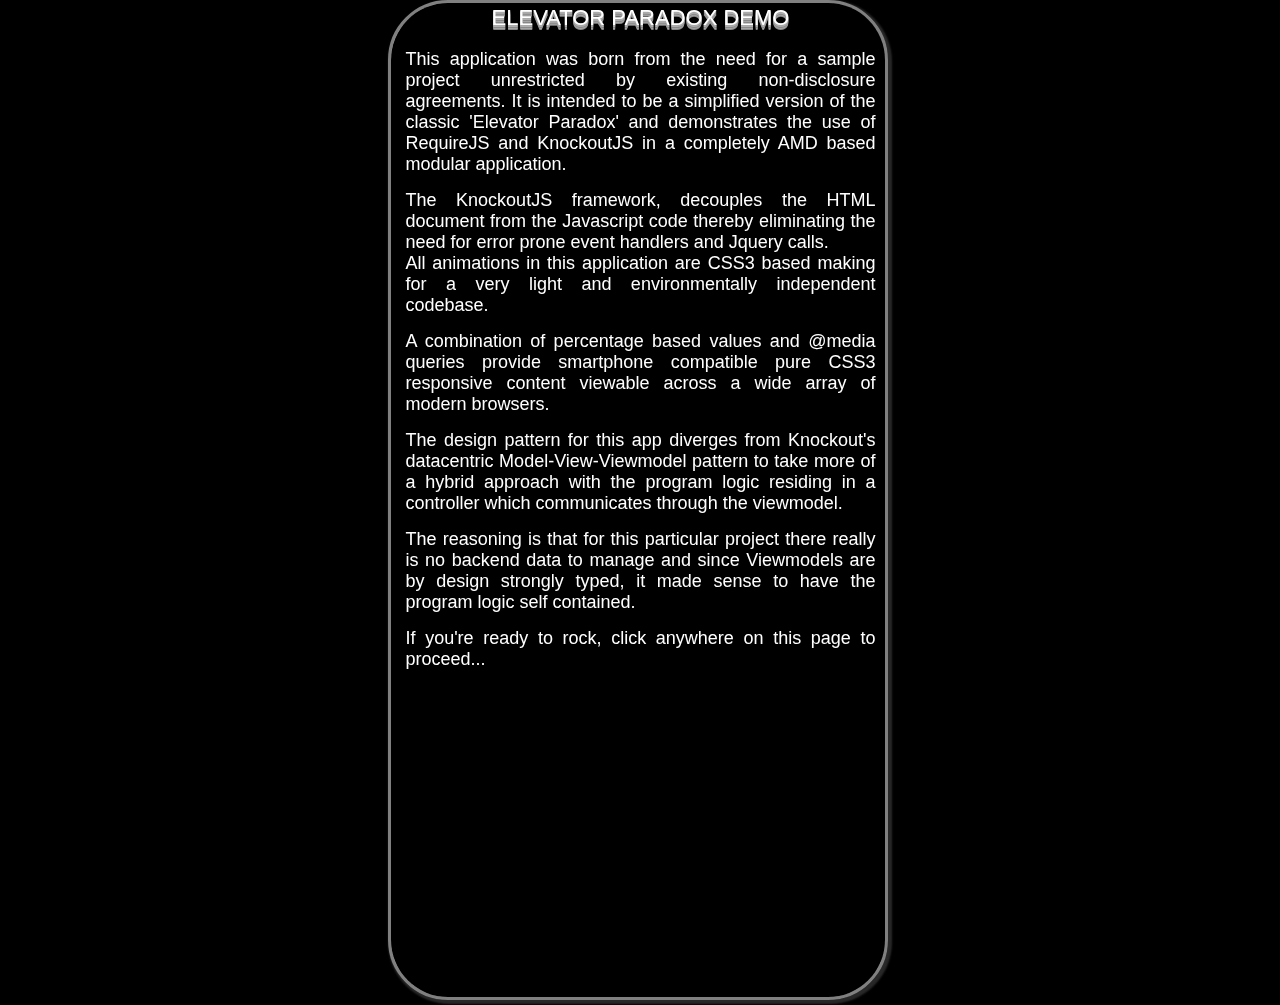
<file: src/index.html>
﻿<!DOCTYPE html>
<html lang="en">
	<head>
		<!--encoding meta -->
		<meta http-equiv="Content-type" content="text/html; charset=utf-8">

		<!--content metadata -->
		<title>Fun with RequireJS/KnockoutJS/CSS3 - The Elevator Paradox Demo- © Ian Douglass Ferger, 2014</title>
		<link rel="image_src" href="media/images/elevator-component/preview.jpg" />
		<link rel="canonical" href="index.html" />

		<meta name="copyright" content="Ian Douglass Ferger">
		<meta property="og:image" content="media/images/elevator-component/preview.jpg" />
		<meta property="og:title" content="Fun with RequireJS/KnockoutJS/CSS3 - a virtual elevator panel" />
		<meta property="og:url" content="http://iandouglassferger.myartsonline.com/elevator-panel/" />
		<meta property="og:site_name" content="Development by Ian Douglass Ferger" />
		<meta charset="utf-8">

		<!-- responsive design meta-->
		<meta http-equiv='X-UA-Compatible' content='IE=edge,chrome=1'>
		<meta name='viewport' content='width=device-width'>
		

		<meta name="HandheldFriendly" content="True">
		<meta name="MobileOptimized" content="320">
		<meta name="format-detection" content="telephone=no">
		<meta http-equiv="cleartype" content="on">


		<!-- load requireJS config data -->
		<script src="app/require.config.js"></script>

		<!-- init require and begin lazy async loading of scripts, css, html -->
		<script data-main="app/startup" src="bower_modules/requirejs/require.js"></script>

	</head>

	<body>
		<!-- wrapper for knockout app component-->
		<div class="elevator-panel " data-bind="component: 'elevator-panel'"></div>
	</body>
</html>
</file>
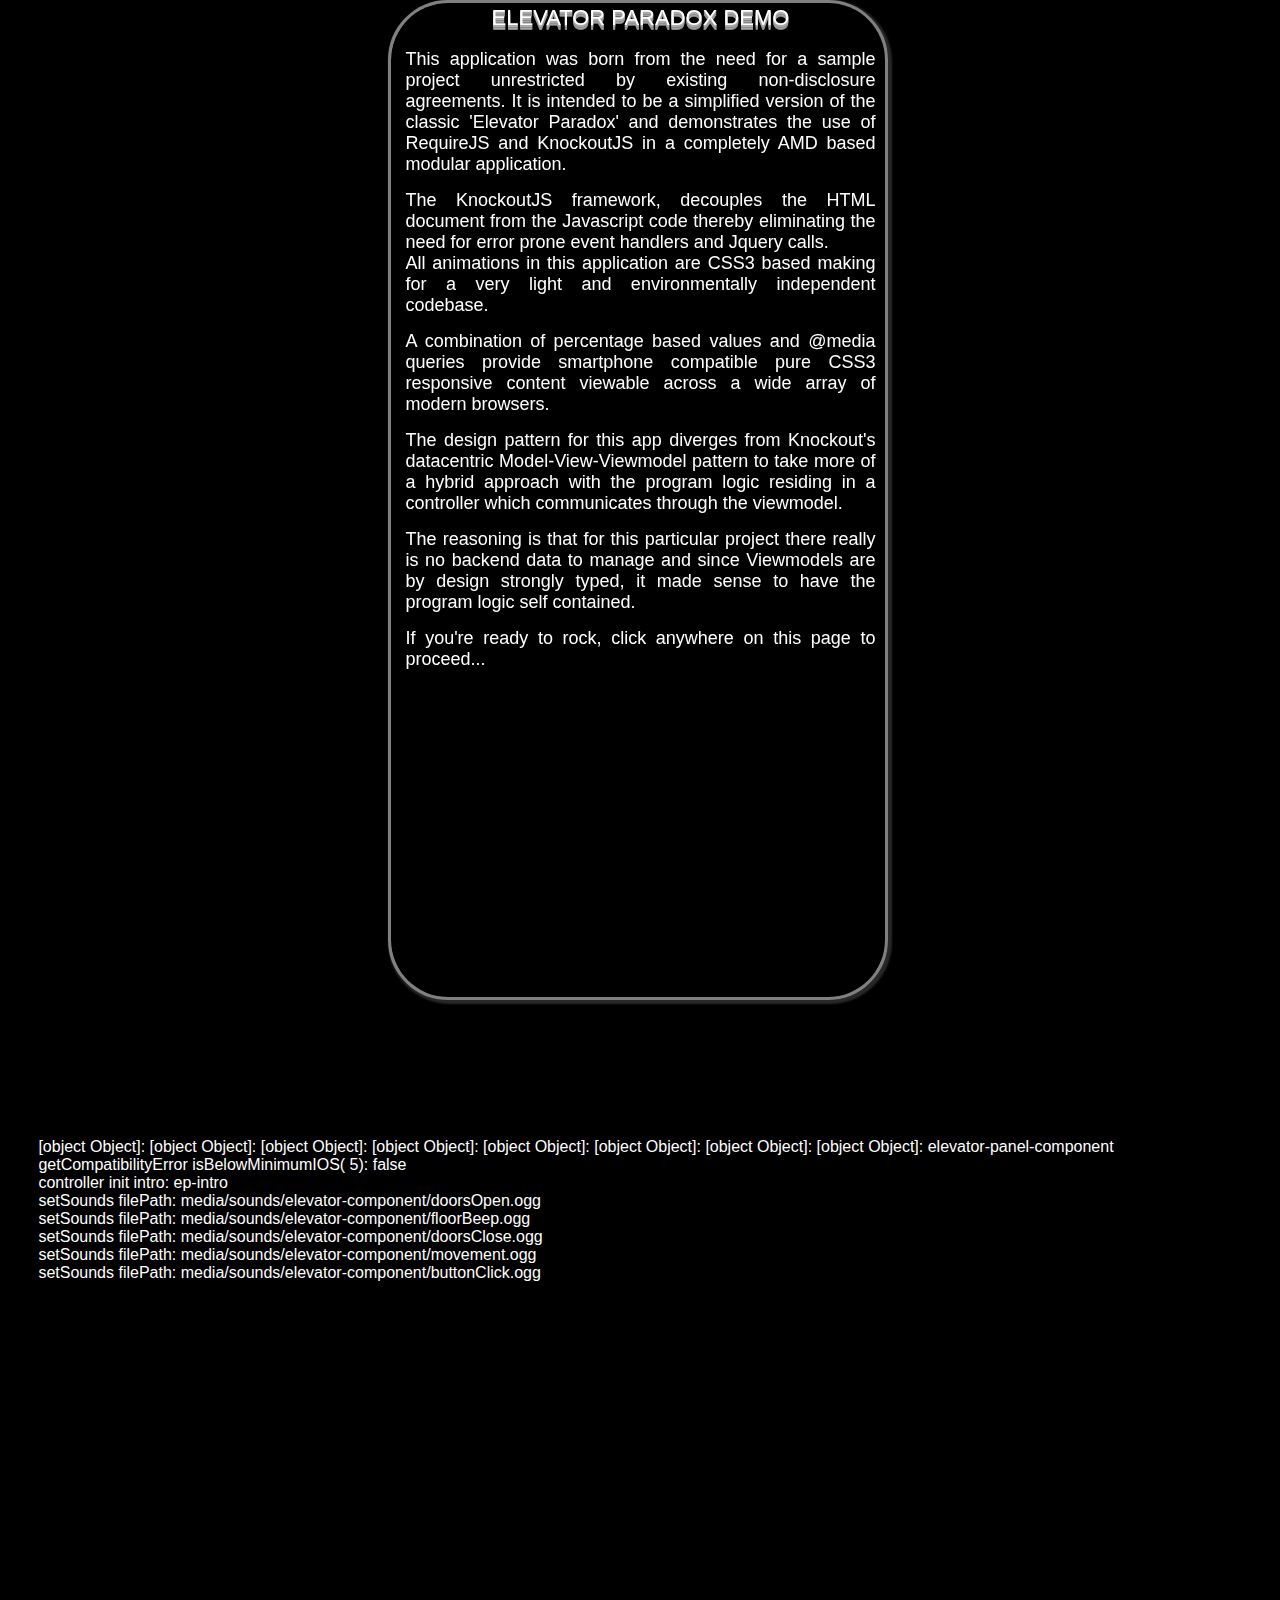
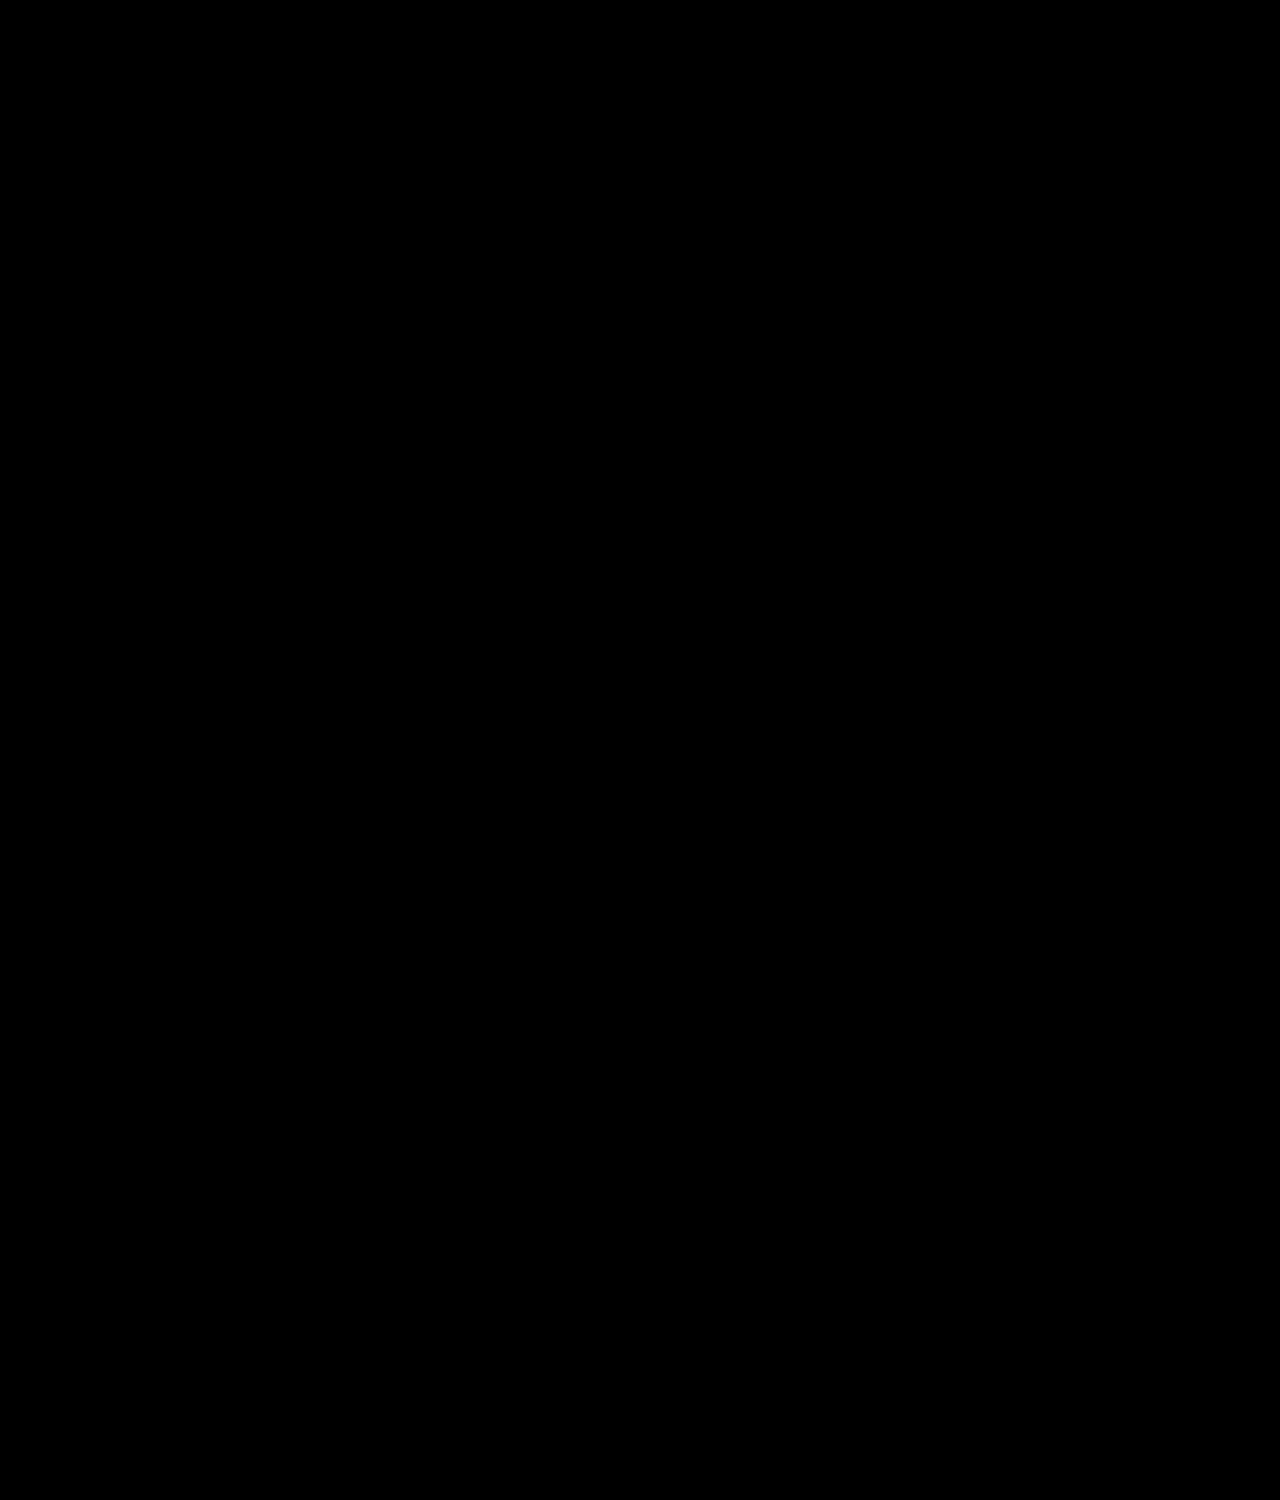
<file: src/indexDebug.html>
﻿<!DOCTYPE html>
<html lang="en">
	<head>
		<!--encoding meta -->
		<meta http-equiv="Content-type" content="text/html; charset=utf-8">

		<!--content metadata -->
		<title>Fun with RequireJS/KnockoutJS/CSS3 - The Elevator Paradox Demo- © Ian Douglass Ferger, 2014</title>
		<link rel="image_src" href="media/images/elevator-component/preview.jpg" />
		<link rel="canonical" href="index.html" />

		<meta name="copyright" content="Ian Douglass Ferger">
		<meta property="og:image" content="media/images/elevator-component/preview.jpg" />
		<meta property="og:title" content="Fun with RequireJS/KnockoutJS/CSS3 - a virtual elevator panel" />
		<meta property="og:url" content="http://iandouglassferger.myartsonline.com/elevator-panel/" />
		<meta property="og:site_name" content="Development by Ian Douglass Ferger" />
		<meta charset="utf-8">

		<!-- responsive design meta-->
		<meta http-equiv='X-UA-Compatible' content='IE=edge,chrome=1'>
		<meta name='viewport' content='width=device-width'>
		

		<meta name="HandheldFriendly" content="True">
		<meta name="MobileOptimized" content="320">
		<meta name="format-detection" content="telephone=no">
		<meta http-equiv="cleartype" content="on">


		<!-- load requireJS config data -->
		<script src="app/require.config.js"></script>

		<!-- init require and begin lazy async loading of scripts, css, html -->
		<script data-main="app/startupDebug" src="bower_modules/requirejs/require.js"></script>

	</head>

	<body>
		<!-- wrapper for knockout app component-->
		<div class="elevator-panel " data-bind="component: 'elevator-panel'"></div>

		<!--This displays console logs on various mobile devices-->
		<span  class="log-text font-small" data-bind="html: logText"></span>
	</body>
</html>
</file>
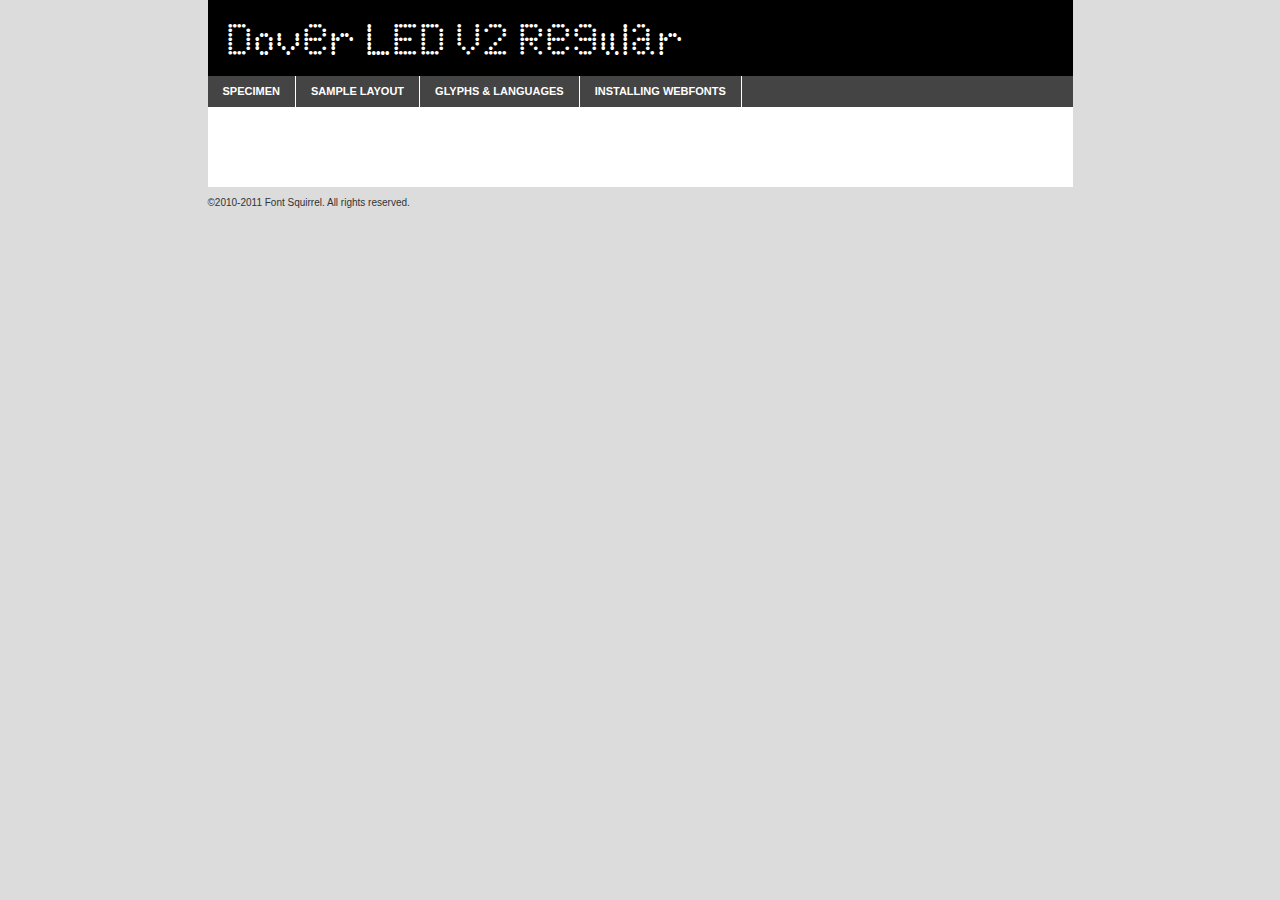
<file: files/fonts/dover/dover-led-v2-demo.html>
<!DOCTYPE html PUBLIC "-//W3C//DTD XHTML 1.0 Transitional//EN"
	"http://www.w3.org/TR/xhtml1/DTD/xhtml1-transitional.dtd">

<html xmlns="http://www.w3.org/1999/xhtml" xml:lang="en" lang="en">
<head>
	<meta http-equiv="Content-Type" content="text/html; charset=utf-8" />
	<script src="http://ajax.googleapis.com/ajax/libs/jquery/1.7.2/jquery.min.js" type="text/javascript" charset="utf-8"></script>
	<script src="specimen_files/easytabs.js" type="text/javascript" charset="utf-8"></script>
	<link rel="stylesheet" href="specimen_files/specimen_stylesheet.css" type="text/css" charset="utf-8" />
	<link rel="stylesheet" href="stylesheet.css" type="text/css" charset="utf-8" />

	<style type="text/css">
					body{
				font-family: 'dover_led_v2regular';
							}
		</style>

	<title>Dover LED V2 Regular Specimen</title>
	
	
	<script type="text/javascript" charset="utf-8">
		$(document).ready(function() {
			$('#container').easyTabs({defaultContent:1});
		});
	</script>
</head>

<body>
<div id="container">
	<div id="header">
		Dover LED V2 Regular	</div>
	<ul class="tabs">
		<li><a href="#specimen">Specimen</a></li>
		<li><a href="#layout">Sample Layout</a></li>
				<li><a href="#glyphs">Glyphs &amp; Languages</a></li>
		<li><a href="#installing">Installing Webfonts</a></li>
		
	</ul>
	
	<div id="main_content">

		
			<div id="specimen">
		
				<div class="section">
					<div class="grid12 firstcol">
						<div class="huge">AaBb</div>
					</div>
				</div>
		
				<div class="section">
					<div class="glyph_range">A&#x200B;B&#x200b;C&#x200b;D&#x200b;E&#x200b;F&#x200b;G&#x200b;H&#x200b;I&#x200b;J&#x200b;K&#x200b;L&#x200b;M&#x200b;N&#x200b;O&#x200b;P&#x200b;Q&#x200b;R&#x200b;S&#x200b;T&#x200b;U&#x200b;V&#x200b;W&#x200b;X&#x200b;Y&#x200b;Z&#x200b;a&#x200b;b&#x200b;c&#x200b;d&#x200b;e&#x200b;f&#x200b;g&#x200b;h&#x200b;i&#x200b;j&#x200b;k&#x200b;l&#x200b;m&#x200b;n&#x200b;o&#x200b;p&#x200b;q&#x200b;r&#x200b;s&#x200b;t&#x200b;u&#x200b;v&#x200b;w&#x200b;x&#x200b;y&#x200b;z&#x200b;1&#x200b;2&#x200b;3&#x200b;4&#x200b;5&#x200b;6&#x200b;7&#x200b;8&#x200b;9&#x200b;0&#x200b;&amp;&#x200b;.&#x200b;,&#x200b;?&#x200b;!&#x200b;&#64;&#x200b;(&#x200b;)&#x200b;#&#x200b;$&#x200b;%&#x200b;*&#x200b;+&#x200b;-&#x200b;=&#x200b;:&#x200b;;</div>
				</div>
				<div class="section">
					<div class="grid12 firstcol">
						<table class="sample_table">
							<tr><td>10</td><td class="size10">abcdefghijklmnopqrstuvwxyzABCDEFGHIJKLMNOPQRSTUVWXYZ0123456789abcdefghijklmnopqrstuvwxyzABCDEFGHIJKLMNOPQRSTUVWXYZ0123456789abcdefghijklmnopqrstuvwxyzABCDEFGHIJKLMNOPQRSTUVWXYZ</td></tr>
							<tr><td>11</td><td class="size11">abcdefghijklmnopqrstuvwxyzABCDEFGHIJKLMNOPQRSTUVWXYZ0123456789abcdefghijklmnopqrstuvwxyzABCDEFGHIJKLMNOPQRSTUVWXYZ0123456789abcdefghijklmnopqrstuvwxyzABCDEFGHIJKLMNOPQRSTUVWXYZ</td></tr>
							<tr><td>12</td><td class="size12">abcdefghijklmnopqrstuvwxyzABCDEFGHIJKLMNOPQRSTUVWXYZ0123456789abcdefghijklmnopqrstuvwxyzABCDEFGHIJKLMNOPQRSTUVWXYZ0123456789abcdefghijklmnopqrstuvwxyzABCDEFGHIJKLMNOPQRSTUVWXYZ</td></tr>
							<tr><td>13</td><td class="size13">abcdefghijklmnopqrstuvwxyzABCDEFGHIJKLMNOPQRSTUVWXYZ0123456789abcdefghijklmnopqrstuvwxyzABCDEFGHIJKLMNOPQRSTUVWXYZ0123456789abcdefghijklmnopqrstuvwxyzABCDEFGHIJKLMNOPQRSTUVWXYZ</td></tr>
							<tr><td>14</td><td class="size14">abcdefghijklmnopqrstuvwxyzABCDEFGHIJKLMNOPQRSTUVWXYZ0123456789abcdefghijklmnopqrstuvwxyzABCDEFGHIJKLMNOPQRSTUVWXYZ0123456789abcdefghijklmnopqrstuvwxyzABCDEFGHIJKLMNOPQRSTUVWXYZ</td></tr>
							<tr><td>16</td><td class="size16">abcdefghijklmnopqrstuvwxyzABCDEFGHIJKLMNOPQRSTUVWXYZ0123456789abcdefghijklmnopqrstuvwxyzABCDEFGHIJKLMNOPQRSTUVWXYZ</td></tr>
							<tr><td>18</td><td class="size18">abcdefghijklmnopqrstuvwxyzABCDEFGHIJKLMNOPQRSTUVWXYZ0123456789abcdefghijklmnopqrstuvwxyzABCDEFGHIJKLMNOPQRSTUVWXYZ</td></tr>
							<tr><td>20</td><td class="size20">abcdefghijklmnopqrstuvwxyzABCDEFGHIJKLMNOPQRSTUVWXYZ0123456789abcdefghijklmnopqrstuvwxyzABCDEFGHIJKLMNOPQRSTUVWXYZ</td></tr>
							<tr><td>24</td><td class="size24">abcdefghijklmnopqrstuvwxyzABCDEFGHIJKLMNOPQRSTUVWXYZ0123456789abcdefghijklmnopqrstuvwxyzABCDEFGHIJKLMNOPQRSTUVWXYZ</td></tr>
							<tr><td>30</td><td class="size30">abcdefghijklmnopqrstuvwxyzABCDEFGHIJKLMNOPQRSTUVWXYZ0123456789abcdefghijklmnopqrstuvwxyzABCDEFGHIJKLMNOPQRSTUVWXYZ</td></tr>
							<tr><td>36</td><td class="size36">abcdefghijklmnopqrstuvwxyzABCDEFGHIJKLMNOPQRSTUVWXYZ0123456789abcdefghijklmnopqrstuvwxyzABCDEFGHIJKLMNOPQRSTUVWXYZ</td></tr>
							<tr><td>48</td><td class="size48">abcdefghijklmnopqrstuvwxyzABCDEFGHIJKLMNOPQRSTUVWXYZ0123456789abcdefghijklmnopqrstuvwxyzABCDEFGHIJKLMNOPQRSTUVWXYZ</td></tr>
							<tr><td>60</td><td class="size60">abcdefghijklmnopqrstuvwxyzABCDEFGHIJKLMNOPQRSTUVWXYZ0123456789abcdefghijklmnopqrstuvwxyzABCDEFGHIJKLMNOPQRSTUVWXYZ</td></tr>
							<tr><td>72</td><td class="size72">abcdefghijklmnopqrstuvwxyzABCDEFGHIJKLMNOPQRSTUVWXYZ0123456789abcdefghijklmnopqrstuvwxyzABCDEFGHIJKLMNOPQRSTUVWXYZ</td></tr>
							<tr><td>90</td><td class="size90">abcdefghijklmnopqrstuvwxyzABCDEFGHIJKLMNOPQRSTUVWXYZ0123456789abcdefghijklmnopqrstuvwxyzABCDEFGHIJKLMNOPQRSTUVWXYZ</td></tr>
						</table>
				
					</div>
			
				</div>
		
		
		
								<div class="section" id="bodycomparison">


										<div id="xheight">
				<div class="fontbody">&#x25FC;&#x25FC;&#x25FC;&#x25FC;&#x25FC;&#x25FC;&#x25FC;&#x25FC;&#x25FC;&#x25FC;&#x25FC;&#x25FC;&#x25FC;&#x25FC;&#x25FC;&#x25FC;&#x25FC;&#x25FC;&#x25FC;&#x25FC;&#x25FC;&#x25FC;&#x25FC;&#x25FC;&#x25FC;&#x25FC;&#x25FC;&#x25FC;&#x25FC;&#x25FC;&#x25FC;&#x25FC;&#x25FC;&#x25FC;&#x25FC;&#x25FC;&#x25FC;&#x25FC;&#x25FC;&#x25FC;&#x25FC;&#x25FC;&#x25FC;&#x25FC;&#x25FC;&#x25FC;&#x25FC;&#x25FC;&#x25FC;&#x25FC;&#x25FC;&#x25FC;&#x25FC;&#x25FC;&#x25FC;&#x25FC;&#x25FC;&#x25FC;&#x25FC;&#x25FC;&#x25FC;&#x25FC;&#x25FC;&#x25FC;&#x25FC;&#x25FC;&#x25FC;&#x25FC;&#x25FC;&#x25FC;&#x25FC;&#x25FC;&#x25FC;&#x25FC;&#x25FC;&#x25FC;&#x25FC;&#x25FC;&#x25FC;&#x25FC;&#x25FC;&#x25FC;&#x25FC;&#x25FC;&#x25FC;&#x25FC;&#x25FC;&#x25FC;&#x25FC;&#x25FC;&#x25FC;&#x25FC;&#x25FC;&#x25FC;&#x25FC;&#x25FC;&#x25FC;&#x25FC;&#x25FC;body</div><div class="arialbody">body</div><div class="verdanabody">body</div><div class="georgiabody">body</div></div>
										<div class="fontbody" style="z-index:1">
											body<span>Dover LED V2 Regular</span>
										</div>
										<div class="arialbody" style="z-index:1">
											body<span>Arial</span>
										</div>
										<div class="verdanabody" style="z-index:1">
											body<span>Verdana</span>
										</div>
										<div class="georgiabody" style="z-index:1">
											body<span>Georgia</span>
										</div>



								</div>
		
		
				<div class="section psample psample_row1" id="">
					
					<div class="grid2 firstcol">
						<p class="size10"><span>10.</span>Aenean lacinia bibendum nulla sed consectetur. Fusce dapibus, tellus ac cursus commodo, tortor mauris condimentum nibh, ut fermentum massa justo sit amet risus. Nullam id dolor id nibh ultricies vehicula ut id elit. Cum sociis natoque penatibus et magnis dis parturient montes, nascetur ridiculus mus. Nulla vitae elit libero, a pharetra augue.</p>
			
					</div>
					<div class="grid3">
						<p class="size11"><span>11.</span>Aenean lacinia bibendum nulla sed consectetur. Fusce dapibus, tellus ac cursus commodo, tortor mauris condimentum nibh, ut fermentum massa justo sit amet risus. Nullam id dolor id nibh ultricies vehicula ut id elit. Cum sociis natoque penatibus et magnis dis parturient montes, nascetur ridiculus mus. Nulla vitae elit libero, a pharetra augue.</p>
			
					</div>
					<div class="grid3">
						<p class="size12"><span>12.</span>Aenean lacinia bibendum nulla sed consectetur. Fusce dapibus, tellus ac cursus commodo, tortor mauris condimentum nibh, ut fermentum massa justo sit amet risus. Nullam id dolor id nibh ultricies vehicula ut id elit. Cum sociis natoque penatibus et magnis dis parturient montes, nascetur ridiculus mus. Nulla vitae elit libero, a pharetra augue.</p>
			
					</div>
					<div class="grid4">
						<p class="size13"><span>13.</span>Aenean lacinia bibendum nulla sed consectetur. Fusce dapibus, tellus ac cursus commodo, tortor mauris condimentum nibh, ut fermentum massa justo sit amet risus. Nullam id dolor id nibh ultricies vehicula ut id elit. Cum sociis natoque penatibus et magnis dis parturient montes, nascetur ridiculus mus. Nulla vitae elit libero, a pharetra augue.</p>
			
					</div>
					<div class="white_blend"></div>
					
				</div>
				<div class="section psample psample_row2" id="">
					<div class="grid3 firstcol">
						<p class="size14"><span>14.</span>Aenean lacinia bibendum nulla sed consectetur. Fusce dapibus, tellus ac cursus commodo, tortor mauris condimentum nibh, ut fermentum massa justo sit amet risus. Nullam id dolor id nibh ultricies vehicula ut id elit. Cum sociis natoque penatibus et magnis dis parturient montes, nascetur ridiculus mus. Nulla vitae elit libero, a pharetra augue.</p>
			
					</div>
					<div class="grid4">
						<p class="size16"><span>16.</span>Aenean lacinia bibendum nulla sed consectetur. Fusce dapibus, tellus ac cursus commodo, tortor mauris condimentum nibh, ut fermentum massa justo sit amet risus. Nullam id dolor id nibh ultricies vehicula ut id elit. Cum sociis natoque penatibus et magnis dis parturient montes, nascetur ridiculus mus. Nulla vitae elit libero, a pharetra augue.</p>
			
					</div>
					<div class="grid5">
						<p class="size18"><span>18.</span>Aenean lacinia bibendum nulla sed consectetur. Fusce dapibus, tellus ac cursus commodo, tortor mauris condimentum nibh, ut fermentum massa justo sit amet risus. Nullam id dolor id nibh ultricies vehicula ut id elit. Cum sociis natoque penatibus et magnis dis parturient montes, nascetur ridiculus mus. Nulla vitae elit libero, a pharetra augue.</p>
			
					</div>

					<div class="white_blend"></div>

				</div>
				
				<div class="section psample psample_row3" id="">
					<div class="grid5 firstcol">
						<p class="size20"><span>20.</span>Aenean lacinia bibendum nulla sed consectetur. Fusce dapibus, tellus ac cursus commodo, tortor mauris condimentum nibh, ut fermentum massa justo sit amet risus. Nullam id dolor id nibh ultricies vehicula ut id elit. Cum sociis natoque penatibus et magnis dis parturient montes, nascetur ridiculus mus. Nulla vitae elit libero, a pharetra augue.</p>
					</div>
					<div class="grid7">
						<p class="size24"><span>24.</span>Aenean lacinia bibendum nulla sed consectetur. Fusce dapibus, tellus ac cursus commodo, tortor mauris condimentum nibh, ut fermentum massa justo sit amet risus. Nullam id dolor id nibh ultricies vehicula ut id elit. Cum sociis natoque penatibus et magnis dis parturient montes, nascetur ridiculus mus. Nulla vitae elit libero, a pharetra augue.</p>
					</div>
					
					<div class="white_blend"></div>
					
				</div>
				
				<div class="section psample psample_row4" id="">
					<div class="grid12 firstcol">
						<p class="size30"><span>30.</span>Aenean lacinia bibendum nulla sed consectetur. Fusce dapibus, tellus ac cursus commodo, tortor mauris condimentum nibh, ut fermentum massa justo sit amet risus. Nullam id dolor id nibh ultricies vehicula ut id elit. Cum sociis natoque penatibus et magnis dis parturient montes, nascetur ridiculus mus. Nulla vitae elit libero, a pharetra augue.</p>
					</div>
					<div class="white_blend"></div>
					
				</div>
				
				
				
				<div class="section psample psample_row1 fullreverse">
					<div class="grid2 firstcol">
						<p class="size10"><span>10.</span>Aenean lacinia bibendum nulla sed consectetur. Fusce dapibus, tellus ac cursus commodo, tortor mauris condimentum nibh, ut fermentum massa justo sit amet risus. Nullam id dolor id nibh ultricies vehicula ut id elit. Cum sociis natoque penatibus et magnis dis parturient montes, nascetur ridiculus mus. Nulla vitae elit libero, a pharetra augue.</p>
			
					</div>
					<div class="grid3">
						<p class="size11"><span>11.</span>Aenean lacinia bibendum nulla sed consectetur. Fusce dapibus, tellus ac cursus commodo, tortor mauris condimentum nibh, ut fermentum massa justo sit amet risus. Nullam id dolor id nibh ultricies vehicula ut id elit. Cum sociis natoque penatibus et magnis dis parturient montes, nascetur ridiculus mus. Nulla vitae elit libero, a pharetra augue.</p>
			
					</div>
					<div class="grid3">
						<p class="size12"><span>12.</span>Aenean lacinia bibendum nulla sed consectetur. Fusce dapibus, tellus ac cursus commodo, tortor mauris condimentum nibh, ut fermentum massa justo sit amet risus. Nullam id dolor id nibh ultricies vehicula ut id elit. Cum sociis natoque penatibus et magnis dis parturient montes, nascetur ridiculus mus. Nulla vitae elit libero, a pharetra augue.</p>
			
					</div>
					<div class="grid4">
						<p class="size13"><span>13.</span>Aenean lacinia bibendum nulla sed consectetur. Fusce dapibus, tellus ac cursus commodo, tortor mauris condimentum nibh, ut fermentum massa justo sit amet risus. Nullam id dolor id nibh ultricies vehicula ut id elit. Cum sociis natoque penatibus et magnis dis parturient montes, nascetur ridiculus mus. Nulla vitae elit libero, a pharetra augue.</p>
			
					</div>
					<div class="black_blend"></div>
					
				</div>
				
				<div class="section psample psample_row2 fullreverse">
					<div class="grid3 firstcol">
						<p class="size14"><span>14.</span>Aenean lacinia bibendum nulla sed consectetur. Fusce dapibus, tellus ac cursus commodo, tortor mauris condimentum nibh, ut fermentum massa justo sit amet risus. Nullam id dolor id nibh ultricies vehicula ut id elit. Cum sociis natoque penatibus et magnis dis parturient montes, nascetur ridiculus mus. Nulla vitae elit libero, a pharetra augue.</p>
			
					</div>
					<div class="grid4">
						<p class="size16"><span>16.</span>Aenean lacinia bibendum nulla sed consectetur. Fusce dapibus, tellus ac cursus commodo, tortor mauris condimentum nibh, ut fermentum massa justo sit amet risus. Nullam id dolor id nibh ultricies vehicula ut id elit. Cum sociis natoque penatibus et magnis dis parturient montes, nascetur ridiculus mus. Nulla vitae elit libero, a pharetra augue.</p>
			
					</div>
					<div class="grid5">
						<p class="size18"><span>18.</span>Aenean lacinia bibendum nulla sed consectetur. Fusce dapibus, tellus ac cursus commodo, tortor mauris condimentum nibh, ut fermentum massa justo sit amet risus. Nullam id dolor id nibh ultricies vehicula ut id elit. Cum sociis natoque penatibus et magnis dis parturient montes, nascetur ridiculus mus. Nulla vitae elit libero, a pharetra augue.</p>
			
					</div>
					<div class="black_blend"></div>

				</div>
				
				<div class="section psample fullreverse psample_row3" id="">
					<div class="grid5 firstcol">
						<p class="size20"><span>20.</span>Aenean lacinia bibendum nulla sed consectetur. Fusce dapibus, tellus ac cursus commodo, tortor mauris condimentum nibh, ut fermentum massa justo sit amet risus. Nullam id dolor id nibh ultricies vehicula ut id elit. Cum sociis natoque penatibus et magnis dis parturient montes, nascetur ridiculus mus. Nulla vitae elit libero, a pharetra augue.</p>
					</div>
					<div class="grid7">
						<p class="size24"><span>24.</span>Aenean lacinia bibendum nulla sed consectetur. Fusce dapibus, tellus ac cursus commodo, tortor mauris condimentum nibh, ut fermentum massa justo sit amet risus. Nullam id dolor id nibh ultricies vehicula ut id elit. Cum sociis natoque penatibus et magnis dis parturient montes, nascetur ridiculus mus. Nulla vitae elit libero, a pharetra augue.</p>
					</div>
					
					<div class="black_blend"></div>
					
				</div>
				
				<div class="section psample fullreverse psample_row4" id="" style="border-bottom: 20px #000 solid;">
					<div class="grid12 firstcol">
						<p class="size30"><span>30.</span>Aenean lacinia bibendum nulla sed consectetur. Fusce dapibus, tellus ac cursus commodo, tortor mauris condimentum nibh, ut fermentum massa justo sit amet risus. Nullam id dolor id nibh ultricies vehicula ut id elit. Cum sociis natoque penatibus et magnis dis parturient montes, nascetur ridiculus mus. Nulla vitae elit libero, a pharetra augue.</p>
					</div>
					<div class="black_blend"></div>
					
				</div>
				
				
				
				
			</div>
			
			<div id="layout">
				
				<div class="section">
					
					<div class="grid12 firstcol">
						<h1>Lorem Ipsum Dolor</h1>
						<h2>Etiam porta sem malesuada magna mollis euismod</h2>
						
						<p class="byline">By <a href="#link">Aenean Lacinia</a></p>
					</div>
				</div>
				<div class="section">
					<div class="grid8 firstcol">
						<p class="large">Donec sed odio dui. Morbi leo risus, porta ac consectetur ac, vestibulum at eros. Fusce dapibus, tellus ac cursus commodo, tortor mauris condimentum nibh, ut fermentum massa justo sit amet risus. </p>

						
						<h3>Pellentesque ornare sem</h3>

						<p>Maecenas sed diam eget risus varius blandit sit amet non magna. Maecenas faucibus mollis interdum. Donec ullamcorper nulla non metus auctor fringilla. Nullam id dolor id nibh ultricies vehicula ut id elit. Nullam id dolor id nibh ultricies vehicula ut id elit. </p>

						<p>Aenean eu leo quam. Pellentesque ornare sem lacinia quam venenatis vestibulum. Lorem ipsum dolor sit amet, consectetur adipiscing elit. Cum sociis natoque penatibus et magnis dis parturient montes, nascetur ridiculus mus. </p>

						<p>Nulla vitae elit libero, a pharetra augue. Praesent commodo cursus magna, vel scelerisque nisl consectetur et. Aenean lacinia bibendum nulla sed consectetur. </p>

						<p>Nullam quis risus eget urna mollis ornare vel eu leo. Nullam quis risus eget urna mollis ornare vel eu leo. Maecenas sed diam eget risus varius blandit sit amet non magna. Donec ullamcorper nulla non metus auctor fringilla. </p>

						<h3>Cras mattis consectetur</h3>

						<p>Aenean eu leo quam. Pellentesque ornare sem lacinia quam venenatis vestibulum. Aenean lacinia bibendum nulla sed consectetur. Integer posuere erat a ante venenatis dapibus posuere velit aliquet. Cras mattis consectetur purus sit amet fermentum. </p>

						<p>Nullam id dolor id nibh ultricies vehicula ut id elit. Nullam quis risus eget urna mollis ornare vel eu leo. Cras mattis consectetur purus sit amet fermentum.</p>
					</div>
					
					<div class="grid4 sidebar">
						
						<div class="box reverse">
							<p class="last">Nullam quis risus eget urna mollis ornare vel eu leo. Donec ullamcorper nulla non metus auctor fringilla. Cras mattis consectetur purus sit amet fermentum. Sed posuere consectetur est at lobortis. Lorem ipsum dolor sit amet, consectetur adipiscing elit. </p>
						</div>
						
						<p class="caption">Maecenas sed diam eget risus varius.</p>

						<p>Vestibulum id ligula porta felis euismod semper. Integer posuere erat a ante venenatis dapibus posuere velit aliquet. Vestibulum id ligula porta felis euismod semper. Sed posuere consectetur est at lobortis. Maecenas sed diam eget risus varius blandit sit amet non magna. Fusce dapibus, tellus ac cursus commodo, tortor mauris condimentum nibh, ut fermentum massa justo sit amet risus. </p>

					

						<p>Duis mollis, est non commodo luctus, nisi erat porttitor ligula, eget lacinia odio sem nec elit. Aenean lacinia bibendum nulla sed consectetur. Vivamus sagittis lacus vel augue laoreet rutrum faucibus dolor auctor. Aenean lacinia bibendum nulla sed consectetur. Nullam quis risus eget urna mollis ornare vel eu leo. </p>

						<p>Praesent commodo cursus magna, vel scelerisque nisl consectetur et. Donec ullamcorper nulla non metus auctor fringilla. Maecenas faucibus mollis interdum. Fusce dapibus, tellus ac cursus commodo, tortor mauris condimentum nibh, ut fermentum massa justo sit amet risus. </p>

					</div>
				</div>
				
			</div>


			



		<div id="glyphs">
			<div class="section">
				<div class="grid12 firstcol">
			
				<h1>Language Support</h1>
				<p>The subset of Dover LED V2 Regular in this kit supports the following languages:<br />
			
					English				</p>
				<h1>Glyph Chart</h1>
				<p>The subset of Dover LED V2 Regular in this kit includes all the glyphs listed below. Unicode entities are included above each glyph to help you insert individual characters into your layout.</p>
				<div id="glyph_chart">
			
																				 <div><p>&amp;#32;</p>&#32;</div>
																				 <div><p>&amp;#33;</p>&#33;</div>
																				 <div><p>&amp;#34;</p>&#34;</div>
																				 <div><p>&amp;#35;</p>&#35;</div>
																				 <div><p>&amp;#36;</p>&#36;</div>
																				 <div><p>&amp;#37;</p>&#37;</div>
																				 <div><p>&amp;#38;</p>&#38;</div>
																				 <div><p>&amp;#39;</p>&#39;</div>
																				 <div><p>&amp;#40;</p>&#40;</div>
																				 <div><p>&amp;#41;</p>&#41;</div>
																				 <div><p>&amp;#42;</p>&#42;</div>
																				 <div><p>&amp;#43;</p>&#43;</div>
																				 <div><p>&amp;#44;</p>&#44;</div>
																				 <div><p>&amp;#45;</p>&#45;</div>
																				 <div><p>&amp;#46;</p>&#46;</div>
																				 <div><p>&amp;#47;</p>&#47;</div>
																				 <div><p>&amp;#48;</p>&#48;</div>
																				 <div><p>&amp;#49;</p>&#49;</div>
																				 <div><p>&amp;#50;</p>&#50;</div>
																				 <div><p>&amp;#51;</p>&#51;</div>
																				 <div><p>&amp;#52;</p>&#52;</div>
																				 <div><p>&amp;#53;</p>&#53;</div>
																				 <div><p>&amp;#54;</p>&#54;</div>
																				 <div><p>&amp;#55;</p>&#55;</div>
																				 <div><p>&amp;#56;</p>&#56;</div>
																				 <div><p>&amp;#57;</p>&#57;</div>
																				 <div><p>&amp;#58;</p>&#58;</div>
																				 <div><p>&amp;#59;</p>&#59;</div>
																				 <div><p>&amp;#60;</p>&#60;</div>
																				 <div><p>&amp;#61;</p>&#61;</div>
																				 <div><p>&amp;#62;</p>&#62;</div>
																				 <div><p>&amp;#63;</p>&#63;</div>
																				 <div><p>&amp;#64;</p>&#64;</div>
																				 <div><p>&amp;#65;</p>&#65;</div>
																				 <div><p>&amp;#66;</p>&#66;</div>
																				 <div><p>&amp;#67;</p>&#67;</div>
																				 <div><p>&amp;#68;</p>&#68;</div>
																				 <div><p>&amp;#69;</p>&#69;</div>
																				 <div><p>&amp;#70;</p>&#70;</div>
																				 <div><p>&amp;#71;</p>&#71;</div>
																				 <div><p>&amp;#72;</p>&#72;</div>
																				 <div><p>&amp;#73;</p>&#73;</div>
																				 <div><p>&amp;#74;</p>&#74;</div>
																				 <div><p>&amp;#75;</p>&#75;</div>
																				 <div><p>&amp;#76;</p>&#76;</div>
																				 <div><p>&amp;#77;</p>&#77;</div>
																				 <div><p>&amp;#78;</p>&#78;</div>
																				 <div><p>&amp;#79;</p>&#79;</div>
																				 <div><p>&amp;#80;</p>&#80;</div>
																				 <div><p>&amp;#81;</p>&#81;</div>
																				 <div><p>&amp;#82;</p>&#82;</div>
																				 <div><p>&amp;#83;</p>&#83;</div>
																				 <div><p>&amp;#84;</p>&#84;</div>
																				 <div><p>&amp;#85;</p>&#85;</div>
																				 <div><p>&amp;#86;</p>&#86;</div>
																				 <div><p>&amp;#87;</p>&#87;</div>
																				 <div><p>&amp;#88;</p>&#88;</div>
																				 <div><p>&amp;#89;</p>&#89;</div>
																				 <div><p>&amp;#90;</p>&#90;</div>
																				 <div><p>&amp;#91;</p>&#91;</div>
																				 <div><p>&amp;#92;</p>&#92;</div>
																				 <div><p>&amp;#93;</p>&#93;</div>
																				 <div><p>&amp;#94;</p>&#94;</div>
																				 <div><p>&amp;#95;</p>&#95;</div>
																				 <div><p>&amp;#96;</p>&#96;</div>
																				 <div><p>&amp;#97;</p>&#97;</div>
																				 <div><p>&amp;#98;</p>&#98;</div>
																				 <div><p>&amp;#99;</p>&#99;</div>
																				 <div><p>&amp;#100;</p>&#100;</div>
																				 <div><p>&amp;#101;</p>&#101;</div>
																				 <div><p>&amp;#102;</p>&#102;</div>
																				 <div><p>&amp;#103;</p>&#103;</div>
																				 <div><p>&amp;#104;</p>&#104;</div>
																				 <div><p>&amp;#105;</p>&#105;</div>
																				 <div><p>&amp;#106;</p>&#106;</div>
																				 <div><p>&amp;#107;</p>&#107;</div>
																				 <div><p>&amp;#108;</p>&#108;</div>
																				 <div><p>&amp;#109;</p>&#109;</div>
																				 <div><p>&amp;#110;</p>&#110;</div>
																				 <div><p>&amp;#111;</p>&#111;</div>
																				 <div><p>&amp;#112;</p>&#112;</div>
																				 <div><p>&amp;#113;</p>&#113;</div>
																				 <div><p>&amp;#114;</p>&#114;</div>
																				 <div><p>&amp;#115;</p>&#115;</div>
																				 <div><p>&amp;#116;</p>&#116;</div>
																				 <div><p>&amp;#117;</p>&#117;</div>
																				 <div><p>&amp;#118;</p>&#118;</div>
																				 <div><p>&amp;#119;</p>&#119;</div>
																				 <div><p>&amp;#120;</p>&#120;</div>
																				 <div><p>&amp;#121;</p>&#121;</div>
																				 <div><p>&amp;#122;</p>&#122;</div>
																				 <div><p>&amp;#123;</p>&#123;</div>
																				 <div><p>&amp;#124;</p>&#124;</div>
																				 <div><p>&amp;#125;</p>&#125;</div>
																				 <div><p>&amp;#126;</p>&#126;</div>
																				 <div><p>&amp;#160;</p>&#160;</div>
																				 <div><p>&amp;#173;</p>&#173;</div>
																				 <div><p>&amp;#8192;</p>&#8192;</div>
																				 <div><p>&amp;#8193;</p>&#8193;</div>
																				 <div><p>&amp;#8194;</p>&#8194;</div>
																				 <div><p>&amp;#8195;</p>&#8195;</div>
																				 <div><p>&amp;#8196;</p>&#8196;</div>
																				 <div><p>&amp;#8197;</p>&#8197;</div>
																				 <div><p>&amp;#8198;</p>&#8198;</div>
																				 <div><p>&amp;#8199;</p>&#8199;</div>
																				 <div><p>&amp;#8200;</p>&#8200;</div>
																				 <div><p>&amp;#8201;</p>&#8201;</div>
																				 <div><p>&amp;#8202;</p>&#8202;</div>
																				 <div><p>&amp;#8208;</p>&#8208;</div>
																				 <div><p>&amp;#8209;</p>&#8209;</div>
																				 <div><p>&amp;#8210;</p>&#8210;</div>
																				 <div><p>&amp;#8211;</p>&#8211;</div>
																				 <div><p>&amp;#8212;</p>&#8212;</div>
																				 <div><p>&amp;#8216;</p>&#8216;</div>
																				 <div><p>&amp;#8217;</p>&#8217;</div>
																				 <div><p>&amp;#8220;</p>&#8220;</div>
																				 <div><p>&amp;#8221;</p>&#8221;</div>
																				 <div><p>&amp;#8239;</p>&#8239;</div>
																				 <div><p>&amp;#8287;</p>&#8287;</div>
																				 <div><p>&amp;#9724;</p>&#9724;</div>
																																																</div>	
				</div>
		
		
			</div>
		</div>
		
		
		<div id="specs">
			
		</div>
	
		<div id="installing">
			<div class="section">
				<div class="grid7 firstcol">
					<h1>Installing Webfonts</h1>
					
					<p>Webfonts are supported by all major browser platforms but not all in the same way. There are currently four different font formats that must be included in order to target all browsers. This includes TTF, WOFF, EOT and SVG.</p>
					
					<h2>1. Upload your webfonts</h2>
					<p>You must upload your webfont kit to your website. They should be in or near the same directory as your CSS files.</p>
					
					<h2>2. Include the webfont stylesheet</h2>
					<p>A special CSS @font-face declaration helps the various browsers select the appropriate font it needs without causing you a bunch of headaches. Learn more about this syntax by reading the <a href="http://www.fontspring.com/blog/further-hardening-of-the-bulletproof-syntax">Fontspring blog post</a> about it. The code for it is as follows:</p>


<code>
@font-face{ 
	font-family: 'MyWebFont';
	src: url('WebFont.eot');
	src: url('WebFont.eot?#iefix') format('embedded-opentype'),
	     url('WebFont.woff') format('woff'),
	     url('WebFont.ttf') format('truetype'),
	     url('WebFont.svg#webfont') format('svg');
}
</code>

	<p>We've already gone ahead and generated the code for you. All you have to do is link to the stylesheet in your HTML, like this:</p>
	<code>&lt;link rel=&quot;stylesheet&quot; href=&quot;stylesheet.css&quot; type=&quot;text/css&quot; charset=&quot;utf-8&quot; /&gt;</code>

					<h2>3. Modify your own stylesheet</h2>
					<p>To take advantage of your new fonts, you must tell your stylesheet to use them. Look at the original @font-face declaration above and find the property called "font-family." The name linked there will be what you use to reference the font. Prepend that webfont name to the font stack in the "font-family" property, inside the selector you want to change. For example:</p>
<code>p { font-family: 'WebFont', Arial, sans-serif; }</code>

<h2>4. Test</h2>
<p>Getting webfonts to work cross-browser <em>can</em> be tricky. Use the information in the sidebar to help you if you find that fonts aren't loading in a particular browser.</p>
				</div>
				
				<div class="grid5 sidebar">
					<div class="box">
						<h2>Troubleshooting<br />Font-Face Problems</h2>
						<p>Having trouble getting your webfonts to load in your new website? Here are some tips to sort out what might be the problem.</p>

						<h3>Fonts not showing in any browser</h3>

						<p>This sounds like you need to work on the plumbing. You either did not upload the fonts to the correct directory, or you did not link the fonts properly in the CSS. If you've confirmed that all this is correct and you still have a problem, take a look at your .htaccess file and see if requests are getting intercepted.</p>

						<h3>Fonts not loading in iPhone or iPad</h3>

						<p>The most common problem here is that you are serving the fonts from an IIS server. IIS refuses to serve files that have unknown MIME types. If that is the case, you must set the MIME type for SVG to "image/svg+xml" in the server settings. Follow these instructions from Microsoft if you need help.</p>

						<h3>Fonts not loading in Firefox</h3>

						<p>The primary reason for this failure? You are still using a version Firefox older than 3.5. So upgrade already! If that isn't it, then you are very likely serving fonts from a different domain. Firefox requires that all font assets be served from the same domain. Lastly it is possible that you need to add WOFF to your list of MIME types (if you are serving via IIS.)</p>

						<h3>Fonts not loading in IE</h3>

						<p>Are you looking at Internet Explorer on an actual Windows machine or are you cheating by using a service like Adobe BrowserLab? Many of these screenshot services do not render @font-face for IE. Best to test it on a real machine.</p>

						<h3>Fonts not loading in IE9</h3>

						<p>IE9, like Firefox, requires that fonts be served from the same domain as the website. Make sure that is the case.</p>
					</div>
				</div>
			</div>
			
		</div>
	
	</div>
	<div id="footer">
		<p>&copy;2010-2011 Font Squirrel. All rights reserved.</p>
	</div>
</div>
</body>
</html>
</file>
<file: files/fonts/dover/stylesheet.css>
/* Generated by Font Squirrel (http://www.fontsquirrel.com) on October 16, 2014 */



@font-face {
    font-family: 'dover_led_v2regular';
    src: url('dover-led-v2-webfont.eot');
    src: url('dover-led-v2-webfont.eot?#iefix') format('embedded-opentype'),
         url('dover-led-v2-webfont.woff2') format('woff2'),
         url('dover-led-v2-webfont.woff') format('woff'),
         url('dover-led-v2-webfont.ttf') format('truetype'),
         url('dover-led-v2-webfont.svg#dover_led_v2regular') format('svg');
    font-weight: normal;
    font-style: normal;

}
</file>
<file: files/fonts/dover/specimen_files/specimen_stylesheet.css>
@import url('grid_12-825-55-15.css');

/*  
	CSS Reset by Eric Meyer - Released under Public Domain
    http://meyerweb.com/eric/tools/css/reset/
*/
html, body, div, span, applet, object, iframe,
h1, h2, h3, h4, h5, h6, p, blockquote, pre,
a, abbr, acronym, address, big, cite, code,
del, dfn, em, font, img, ins, kbd, q, s, samp,
small, strike, strong, sub, sup, tt, var,
b, u, i, center, dl, dt, dd, ol, ul, li,
fieldset, form, label, legend, table, 
caption, tbody, tfoot, thead, tr, th, td 
                  {margin: 0;padding: 0;border: 0;outline: 0;
                  font-size: 100%;vertical-align: baseline;
                  background: transparent;}
body              {line-height: 1;}
ol, ul            {list-style: none;}
blockquote, q     {quotes: none;}
blockquote:before, blockquote:after,
q:before, q:after {content: '';	content: none;}
:focus            {outline: 0;}
ins               {text-decoration: none;}
del               {text-decoration: line-through;}
table             {border-collapse: collapse;border-spacing: 0;}




body {
	color: #000;
	background-color: #dcdcdc;
}

a {
	text-decoration: none;
	color: #1883ba;
}

h1{
	font-size: 32px;
	font-weight: normal;
	font-style: normal;
	margin-bottom: 18px;
}

h2{
	font-size: 18px;
}

#container {
	width: 865px;
	margin: 0px auto;
}


#header {
	padding: 20px;
	font-size: 36px;
	background-color: #000;
	color: #fff;
}

#header span {
	color: #666;
}
#main_content {
	background-color: #fff;
	padding: 60px 20px 20px;
}


#footer p {
	margin: 0;
	padding-top: 10px;
	padding-bottom: 50px;
	color: #333;
	font: 10px Arial, sans-serif;
}

.tabs {
	width: 100%;
	height: 31px;
	background-color: #444;
}
.tabs li {
	float:  left;
	margin: 0;
	overflow: hidden;
	background-color: #444;
}
.tabs li a {
	display: block;
	color: #fff;
	text-decoration: none;
	font: bold 11px/11px 'Arial';
	text-transform: uppercase;
	padding: 10px 15px;
	border-right: 1px solid #fff;
}

.tabs li a:hover {
		background-color: #00b3ff;

}

.tabs li.active a {
	color:  #000;
	background-color: #fff;
}



div.huge {
	
	font-size: 300px;
	line-height: 1em;
	padding: 0;
	letter-spacing: -.02em;
	overflow: hidden;
}
div.glyph_range {
	font-size: 72px;
	line-height: 1.1em;
}

.size10{ font-size: 10px; }
.size11{ font-size: 11px; }
.size12{ font-size: 12px; }
.size13{ font-size: 13px; }
.size14{ font-size: 14px; }
.size16{ font-size: 16px; }
.size18{ font-size: 18px; }
.size20{ font-size: 20px; }
.size24{ font-size: 24px; }
.size30{ font-size: 30px; }
.size36{ font-size: 36px; }
.size48{ font-size: 48px; }
.size60{ font-size: 60px; }
.size72{ font-size: 72px; }
.size90{ font-size: 90px; }


.psample_row1 {	height: 120px;}
.psample_row1 {	height: 120px;}
.psample_row2 {	height: 160px;}
.psample_row3 {	height: 160px;}
.psample_row4 {	height: 160px;}

.psample {
	overflow: hidden;
	position: relative;
}
.psample p {
	line-height: 1.3em;
	display: block;
	overflow: hidden;
	margin: 0;
}

.psample span {
	margin-right: .5em;
}

.white_blend {
	width: 100%;
	height: 61px;
	background-image: url([data-uri]);
	position: absolute;
	bottom: 0;
}
.black_blend {
	width: 100%;
	height: 61px;
	background-image: url([data-uri]);
	position: absolute;
	bottom: 0;
}
.fullreverse {
	background:  #000 !important;
	color:  #fff !important;
	margin-left: -20px;
	padding-left: 20px;
	margin-right: -20px;
	padding-right: 20px;
	padding: 20px;
	margin-bottom:0;
}


.sample_table td {
	padding-top: 3px;
	padding-bottom:5px;
	padding-left: 5px;
	vertical-align: middle;
	line-height: 1.2em;
}

.sample_table td:first-child {
	background-color: #eee;
	text-align: right;
	padding-right: 5px;
	padding-left: 0;
	padding: 5px;
	font: 11px/12px "Courier New", Courier, mono;
}

code {
	white-space: pre;
	background-color: #eee;
	display: block;
	padding: 10px;
	margin-bottom: 18px;
	overflow: auto;
}


.bottom,.last 	{margin-bottom:0 !important; padding-bottom:0 !important;}

.box  { 
  padding: 18px; 
  margin-bottom: 18px; 
  background: #eee; 
}

.reverse,.reversed { background:  #000 !important;color:  #fff !important; border: none !important;}

#bodycomparison {
	position: relative;
	overflow: hidden;
	font-size: 72px;
	height: 90px;
	white-space: nowrap;
}

#bodycomparison div{
	font-size: 72px;
	line-height: 90px;
	display: inline;
	margin: 0 15px 0 0;
	padding: 0;
}

#bodycomparison div span{
	font: 10px Arial;
	position: absolute;
	left: 0;
}
#xheight {
	float: none;
	position: absolute;
	color: #d9f3ff;
	font-size: 72px;
	line-height: 90px;
}

.fontbody {
 position: relative;
}
.arialbody{
	font-family: Arial;
	position: relative;
}
.verdanabody{
	font-family: Verdana;
	position: relative;
}
.georgiabody{
	font-family: Georgia;
	position: relative;
}

/* @group Layout page
 */

#layout h1 {
	font-size: 36px;
	line-height: 42px;
	font-weight: normal;
	font-style: normal;
}

#layout h2 {
	font-size: 24px;
	line-height: 23px;
	font-weight: normal;
	font-style: normal;
}

#layout h3 {
	font-size: 22px;
	line-height: 1.4em;
	margin-top: 1em;
	font-weight: normal;
	font-style: normal;
}


#layout p.byline {
	font-size: 12px;
	margin-top: 18px;
	line-height: 12px;
	margin-bottom: 0;
}
#layout p {
	font-size: 14px;
	line-height: 21px;
	margin-bottom: .5em;
}

#layout p.large{
	font-size: 18px;
	line-height: 26px;
}

#layout .sidebar p{
	font-size: 12px;
	line-height: 1.4em;
}

#layout p.caption {
	font-size: 10px;
	margin-top: -16px;
	margin-bottom: 18px;
}

/* @end */

/* @group Glyphs */

#glyph_chart div{
	background-color: #d9f3ff;
	color: black;
	float: left;
	font-size: 36px;
	height: 1.2em;
	line-height: 1.2em;
	margin-bottom: 1px;
	margin-right: 1px;
	text-align: center;
	width: 1.2em;
	position: relative;
	padding: .6em .2em .2em;
}

#glyph_chart div p {
	position: absolute;
	left: 0;
	top: 0;
	display: block;
	text-align: center;
	font: bold 9px Arial, sans-serif;
	background-color: #3a768f;
	width: 100%;
	color: #fff;
	padding: 2px 0;
}


#glyphs h1 {
	font-family: Arial, sans-serif;
}
/* @end */

/* @group Installing */

#installing {
	font: 13px Arial, sans-serif;
}

#installing p,
#glyphs p{
	line-height: 1.2em;
	margin-bottom: 18px;
	font: 13px Arial, sans-serif;
}



#installing h3{
	font-size: 15px;
	margin-top: 18px;
}

/* @end */

#rendering h1 {
	font-family: Arial, sans-serif;
}
.render_table td {
	font: 11px "Courier New", Courier, mono;
	vertical-align: middle;
}
</file>
